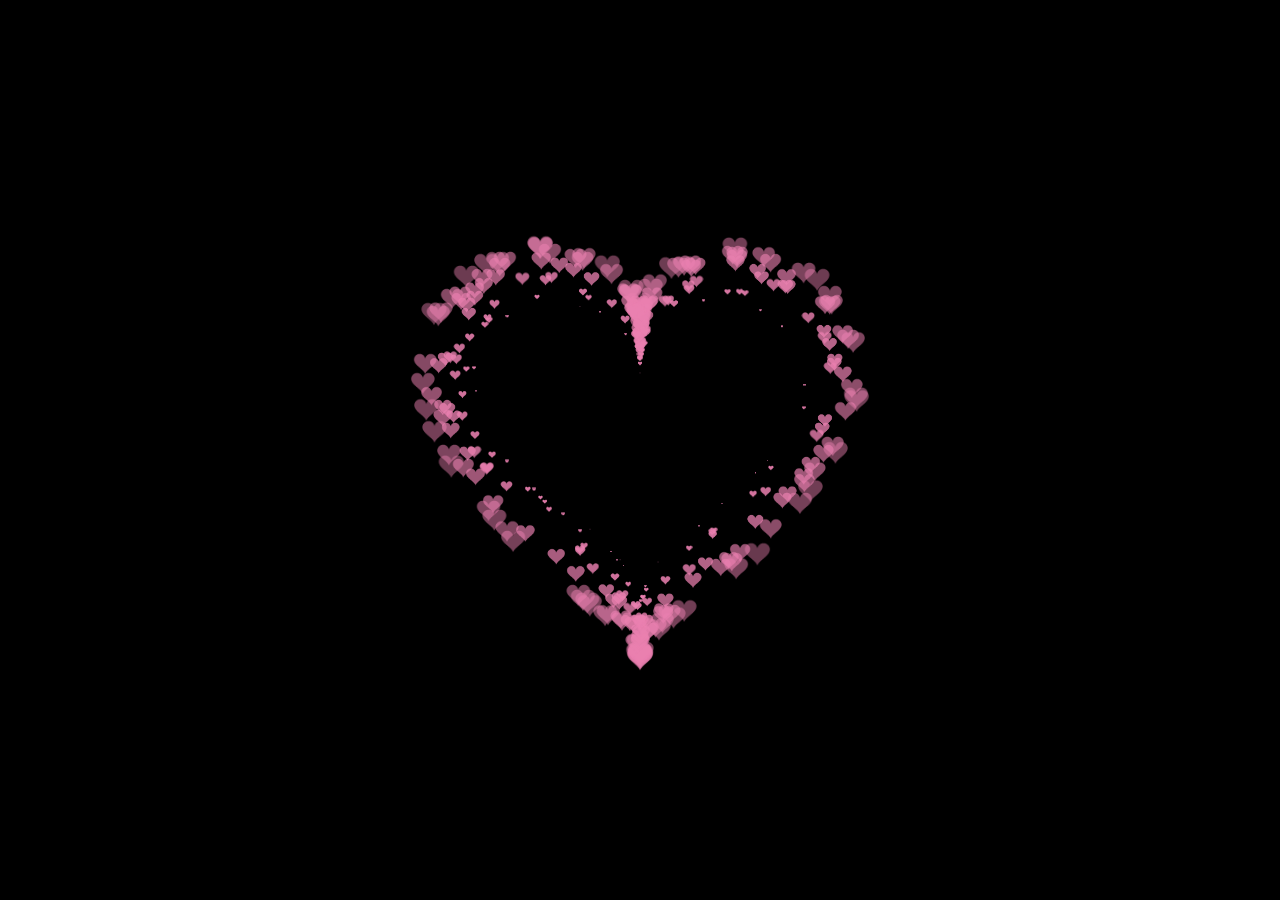
<file: a.html>
<!DOCTYPE HTML PUBLIC "-//W3C//DTD HTML 4.0 Transitional//EN">

<HTML>

 <HEAD>

  <TITLE> New Document </TITLE>

  <META NAME="Generator" CONTENT="EditPlus">

  <META NAME="Author" CONTENT="">

  <META NAME="Keywords" CONTENT="">

  <META NAME="Description" CONTENT="">

  <style>

  html, body {

  height: 100%;

  padding: 0;

  margin: 0;

  background: #000;

}

canvas {

  position: absolute;

  width: 100%;

  height: 100%;

}

  </style>

 </HEAD>


 <BODY>
    <audio id="audio" src="WeWishYouAMerryChristmas-Piano-2891586.mp3"></audio>
  <canvas id="pinkboard"></canvas>
  <script>
  /*

 * Settings

 */

var settings = {

  particles: {

    length:   500, // maximum amount of particles

    duration:   2, // particle duration in sec

    velocity: 100, // particle velocity in pixels/sec

    effect: -0.75, // play with this for a nice effect

    size:      30, // particle size in pixels

  },

};


/*

 * RequestAnimationFrame polyfill by Erik Möller

 */

(function(){var b=0;var c=["ms","moz","webkit","o"];for(var a=0;a<c.length&&!window.requestAnimationFrame;++a){window.requestAnimationFrame=window[c[a]+"RequestAnimationFrame"];window.cancelAnimationFrame=window[c[a]+"CancelAnimationFrame"]||window[c[a]+"CancelRequestAnimationFrame"]}if(!window.requestAnimationFrame){window.requestAnimationFrame=function(h,e){var d=new Date().getTime();var f=Math.max(0,16-(d-b));var g=window.setTimeout(function(){h(d+f)},f);b=d+f;return g}}if(!window.cancelAnimationFrame){window.cancelAnimationFrame=function(d){clearTimeout(d)}}}());


/*

 * Point class

 */

var Point = (function() {

  function Point(x, y) {

    this.x = (typeof x !== 'undefined') ? x : 0;

    this.y = (typeof y !== 'undefined') ? y : 0;

  }

  Point.prototype.clone = function() {

    return new Point(this.x, this.y);

  };

  Point.prototype.length = function(length) {

    if (typeof length == 'undefined')

      return Math.sqrt(this.x * this.x + this.y * this.y);

    this.normalize();

    this.x *= length;

    this.y *= length;

    return this;

  };

  Point.prototype.normalize = function() {

    var length = this.length();

    this.x /= length;

    this.y /= length;

    return this;

  };

  return Point;

})();


/*

 * Particle class

 */

var Particle = (function() {

  function Particle() {

    this.position = new Point();

    this.velocity = new Point();

    this.acceleration = new Point();

    this.age = 0;

  }

  Particle.prototype.initialize = function(x, y, dx, dy) {

    this.position.x = x;

    this.position.y = y;

    this.velocity.x = dx;

    this.velocity.y = dy;

    this.acceleration.x = dx * settings.particles.effect;

    this.acceleration.y = dy * settings.particles.effect;

    this.age = 0;

  };

  Particle.prototype.update = function(deltaTime) {

    this.position.x += this.velocity.x * deltaTime;

    this.position.y += this.velocity.y * deltaTime;

    this.velocity.x += this.acceleration.x * deltaTime;

    this.velocity.y += this.acceleration.y * deltaTime;

    this.age += deltaTime;

  };

  Particle.prototype.draw = function(context, image) {

    function ease(t) {

      return (--t) * t * t + 1;

    }

    var size = image.width * ease(this.age / settings.particles.duration);

    context.globalAlpha = 1 - this.age / settings.particles.duration;

    context.drawImage(image, this.position.x - size / 2, this.position.y - size / 2, size, size);

  };

  return Particle;

})();


/*

 * ParticlePool class

 */

var ParticlePool = (function() {

  var particles,

      firstActive = 0,

      firstFree   = 0,

      duration    = settings.particles.duration;

 

  function ParticlePool(length) {

    // create and populate particle pool

    particles = new Array(length);

    for (var i = 0; i < particles.length; i++)

      particles[i] = new Particle();

  }

  ParticlePool.prototype.add = function(x, y, dx, dy) {

    particles[firstFree].initialize(x, y, dx, dy);

   

    // handle circular queue

    firstFree++;

    if (firstFree   == particles.length) firstFree   = 0;

    if (firstActive == firstFree       ) firstActive++;

    if (firstActive == particles.length) firstActive = 0;

  };

  ParticlePool.prototype.update = function(deltaTime) {

    var i;

   

    // update active particles

    if (firstActive < firstFree) {

      for (i = firstActive; i < firstFree; i++)

        particles[i].update(deltaTime);

    }

    if (firstFree < firstActive) {

      for (i = firstActive; i < particles.length; i++)

        particles[i].update(deltaTime);

      for (i = 0; i < firstFree; i++)

        particles[i].update(deltaTime);

    }

   

    // remove inactive particles

    while (particles[firstActive].age >= duration && firstActive != firstFree) {

      firstActive++;

      if (firstActive == particles.length) firstActive = 0;

    }

   

   

  };

  ParticlePool.prototype.draw = function(context, image) {

    // draw active particles

    if (firstActive < firstFree) {

      for (i = firstActive; i < firstFree; i++)

        particles[i].draw(context, image);

    }

    if (firstFree < firstActive) {

      for (i = firstActive; i < particles.length; i++)

        particles[i].draw(context, image);

      for (i = 0; i < firstFree; i++)

        particles[i].draw(context, image);

    }

  };

  return ParticlePool;

})();


/*

 * Putting it all together

 */

(function(canvas) {

  var context = canvas.getContext('2d'),

      particles = new ParticlePool(settings.particles.length),

      particleRate = settings.particles.length / settings.particles.duration, // particles/sec

      time;

 

  // get point on heart with -PI <= t <= PI

  function pointOnHeart(t) {

    return new Point(

      160 * Math.pow(Math.sin(t), 3),

      130 * Math.cos(t) - 50 * Math.cos(2 * t) - 20 * Math.cos(3 * t) - 10 * Math.cos(4 * t) + 25

    );

  }

 

  // creating the particle image using a dummy canvas

  var image = (function() {

    var canvas  = document.createElement('canvas'),

        context = canvas.getContext('2d');

    canvas.width  = settings.particles.size;

    canvas.height = settings.particles.size;

    // helper function to create the path

    function to(t) {

      var point = pointOnHeart(t);

      point.x = settings.particles.size / 2 + point.x * settings.particles.size / 350;

      point.y = settings.particles.size / 2 - point.y * settings.particles.size / 350;

      return point;

    }

    // create the path

    context.beginPath();

    var t = -Math.PI;

    var point = to(t);

    context.moveTo(point.x, point.y);

    while (t < Math.PI) {

      t += 0.01; // baby steps!

      point = to(t);

      context.lineTo(point.x, point.y);

    }

    context.closePath();

    // create the fill

    context.fillStyle = '#ea80b0';

    context.fill();

    // create the image

    var image = new Image();

    image.src = canvas.toDataURL();

    return image;

  })();

 

  // render that thing!

  function render() {

    // next animation frame

    requestAnimationFrame(render);

   

    // update time

    var newTime   = new Date().getTime() / 1000,

        deltaTime = newTime - (time || newTime);

    time = newTime;

   

    // clear canvas

    context.clearRect(0, 0, canvas.width, canvas.height);

   

    // create new particles

    var amount = particleRate * deltaTime;

    for (var i = 0; i < amount; i++) {

      var pos = pointOnHeart(Math.PI - 2 * Math.PI * Math.random());

      var dir = pos.clone().length(settings.particles.velocity);

      particles.add(canvas.width / 2 + pos.x, canvas.height / 2 - pos.y, dir.x, -dir.y);

    }

   

    // update and draw particles

    particles.update(deltaTime);

    particles.draw(context, image);

  }

 

  // handle (re-)sizing of the canvas

  function onResize() {

    canvas.width  = canvas.clientWidth;

    canvas.height = canvas.clientHeight;

  }

  window.onresize = onResize;

 

  // delay rendering bootstrap

  setTimeout(function() {

    onResize();

    render();

  }, 10);

})(document.getElementById('pinkboard'));

  </script>

 </BODY>

</HTML>
</file>
